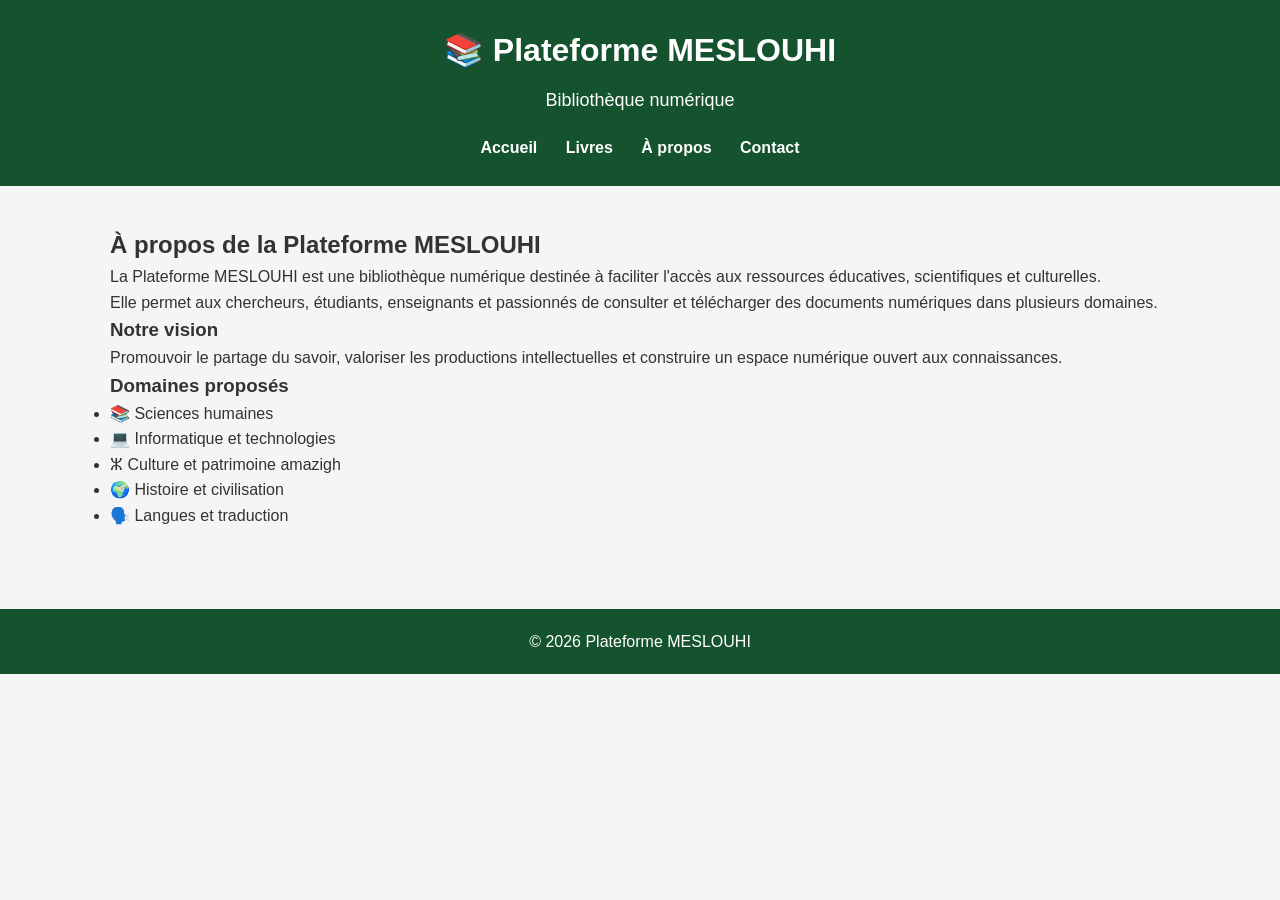
<file: apropos.html>
<!DOCTYPE html>
<html lang="fr">

<head>

    <meta charset="UTF-8">
    <meta name="viewport" content="width=device-width, initial-scale=1.0">

    <title>À propos - Plateforme MESLOUHI</title>

    <link rel="stylesheet" href="css/style.css">

</head>


<body>


<header>

    <h1>📚 Plateforme MESLOUHI</h1>

    <p>Bibliothèque numérique</p>


    <nav>

        <a href="index.html">Accueil</a>

        <a href="livres.html">Livres</a>

        <a href="apropos.html">À propos</a>

        <a href="contact.html">Contact</a>

    </nav>

</header>



<section class="about">


    <h2>À propos de la Plateforme MESLOUHI</h2>


    <p>
        La Plateforme MESLOUHI est une bibliothèque numérique
        destinée à faciliter l'accès aux ressources éducatives,
        scientifiques et culturelles.
    </p>


    <p>
        Elle permet aux chercheurs, étudiants, enseignants et
        passionnés de consulter et télécharger des documents
        numériques dans plusieurs domaines.
    </p>


    <h3>Notre vision</h3>


    <p>
        Promouvoir le partage du savoir, valoriser les productions
        intellectuelles et construire un espace numérique ouvert
        aux connaissances.
    </p>


    <h3>Domaines proposés</h3>


    <ul>

        <li>📚 Sciences humaines</li>

        <li>💻 Informatique et technologies</li>

        <li>ⵣ Culture et patrimoine amazigh</li>

        <li>🌍 Histoire et civilisation</li>

        <li>🗣️ Langues et traduction</li>

    </ul>


</section>



<footer>

    <p>
        © 2026 Plateforme MESLOUHI
    </p>

</footer>


</body>

</html>
</file>
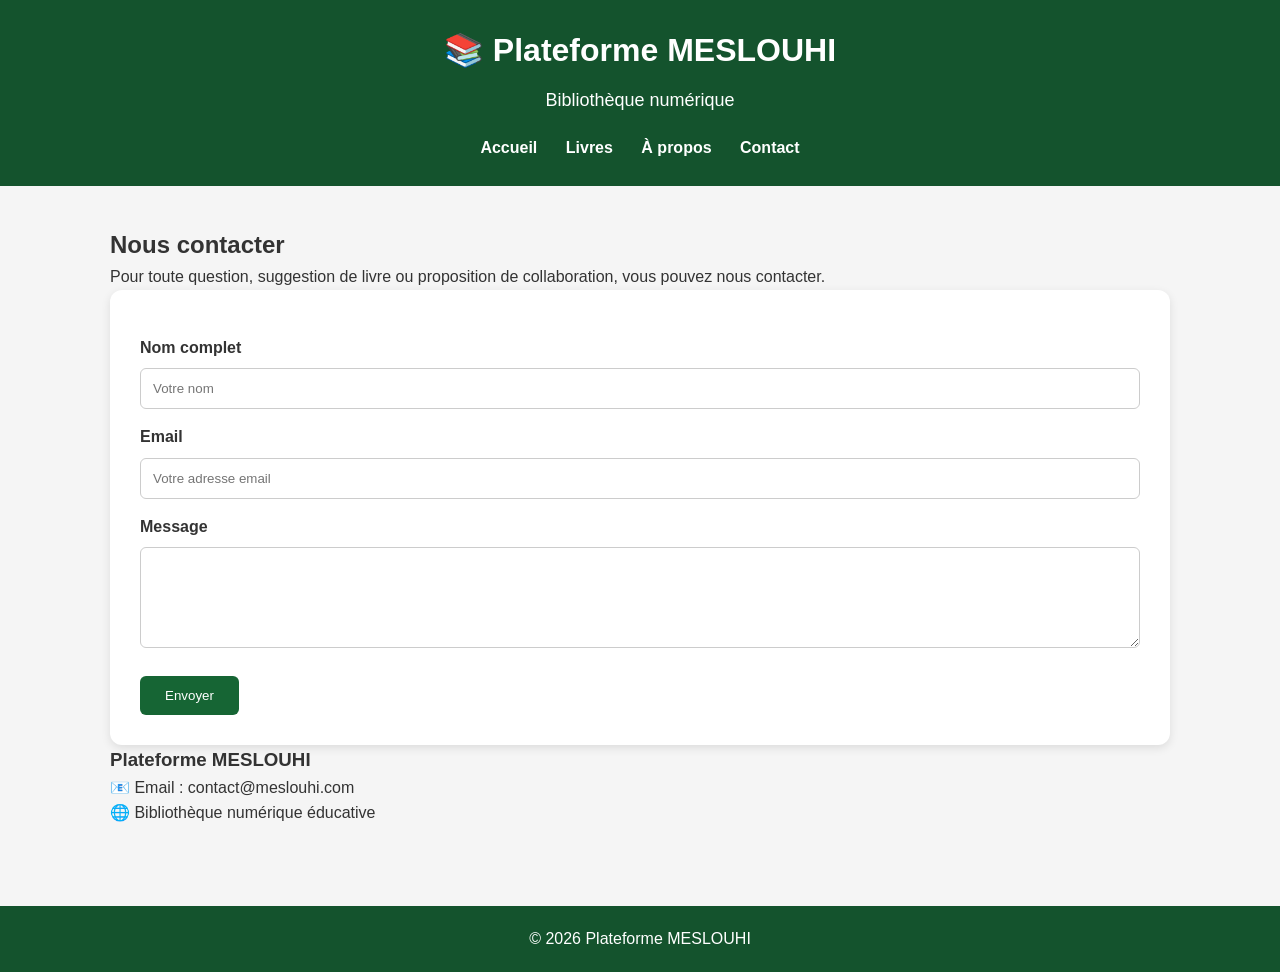
<file: contact.html>
<!DOCTYPE html>
<html lang="fr">

<head>

    <meta charset="UTF-8">
    <meta name="viewport" content="width=device-width, initial-scale=1.0">

    <title>Contact - Plateforme MESLOUHI</title>

    <link rel="stylesheet" href="css/style.css">

</head>


<body>


<header>

    <h1>📚 Plateforme MESLOUHI</h1>

    <p>Bibliothèque numérique</p>


    <nav>

        <a href="index.html">Accueil</a>

        <a href="livres.html">Livres</a>

        <a href="apropos.html">À propos</a>

        <a href="contact.html">Contact</a>

    </nav>

</header>



<section class="contact">


    <h2>Nous contacter</h2>


    <p>
        Pour toute question, suggestion de livre ou proposition
        de collaboration, vous pouvez nous contacter.
    </p>


    <form>


        <label for="nom">
            Nom complet
        </label>

        <input 
            type="text" 
            id="nom"
            placeholder="Votre nom"
        >



        <label for="email">
            Email
        </label>

        <input 
            type="email" 
            id="email"
            placeholder="Votre adresse email"
        >



        <label for="message">
            Message
        </label>

        <textarea 
            id="message"
            rows="5"
            placeholder="Votre message">
        </textarea>



        <button type="submit">
            Envoyer
        </button>


    </form>


    <div class="contact-info">

        <h3>Plateforme MESLOUHI</h3>

        <p>
            📧 Email : contact@meslouhi.com
        </p>

        <p>
            🌐 Bibliothèque numérique éducative
        </p>

    </div>


</section>



<footer>

    <p>
        © 2026 Plateforme MESLOUHI
    </p>

</footer>


</body>

</html>
</file>
<file: css/style.css>
/* =========================
   PLATEFORME MESLOUHI
   Design général
========================= */


* {
    margin: 0;
    padding: 0;
    box-sizing: border-box;
}


body {

    font-family: "Arial", sans-serif;

    background: #f5f5f5;

    color: #333;

    line-height: 1.6;

}



/* =========================
   HEADER
========================= */


header {

    background: #14532d;

    color: white;

    text-align: center;

    padding: 25px;

}


header h1 {

    font-size: 32px;

    margin-bottom: 10px;

}


header p {

    font-size: 18px;

}



/* Navigation */

nav {

    margin-top: 20px;

}


nav a {

    color: white;

    text-decoration: none;

    margin: 0 12px;

    font-weight: bold;

}


nav a:hover {

    text-decoration: underline;

}



/* =========================
   SECTION PRINCIPALE
========================= */


.hero {

    text-align: center;

    padding: 60px 20px;

    background: white;

}


.hero h2 {

    font-size: 36px;

    margin-bottom: 20px;

}



.hero p {

    max-width: 700px;

    margin: auto;

    font-size: 18px;

}



/* Bouton */

.btn {

    display: inline-block;

    margin-top: 25px;

    padding: 12px 25px;

    background: #166534;

    color: white;

    text-decoration: none;

    border-radius: 8px;

}


.btn:hover {

    background: #15803d;

}



/* =========================
   CARTES
========================= */


.categories,
.library,
.about,
.contact {

    padding: 40px 20px;

    max-width: 1100px;

    margin: auto;

}



.cards {

    display: grid;

    grid-template-columns: repeat(auto-fit, minmax(230px, 1fr));

    gap: 20px;

    margin-top: 30px;

}



.card {

    background: white;

    padding: 25px;

    border-radius: 12px;

    box-shadow: 0 3px 10px rgba(0,0,0,0.1);

}



.card h3 {

    margin-bottom: 10px;

    color: #166534;

}



/* =========================
   LIVRES
========================= */


#search {

    width: 100%;

    padding: 15px;

    margin: 25px 0;

    border-radius: 8px;

    border: 1px solid #ccc;

    font-size: 16px;

}



.book-card img {

    width: 120px;

    height: 160px;

    object-fit: cover;

}



.book-card a {

    display: inline-block;

    margin-top: 15px;

    background: #166534;

    color: white;

    padding: 10px;

    border-radius: 5px;

    text-decoration: none;

}



/* =========================
   FORMULAIRE CONTACT
========================= */


form {

    background: white;

    padding: 30px;

    border-radius: 12px;

    box-shadow: 0 3px 10px rgba(0,0,0,0.1);

}



label {

    display: block;

    margin-top: 15px;

    font-weight: bold;

}



input,
textarea {

    width: 100%;

    padding: 12px;

    margin-top: 8px;

    border: 1px solid #ccc;

    border-radius: 6px;

}



button {

    margin-top: 20px;

    padding: 12px 25px;

    background: #166534;

    color: white;

    border: none;

    border-radius: 6px;

    cursor: pointer;

}


button:hover {

    background: #15803d;

}



/* =========================
   FOOTER
========================= */


footer {

    background: #14532d;

    color: white;

    text-align: center;

    padding: 20px;

    margin-top: 40px;

}



/* =========================
   MOBILE
========================= */


@media(max-width:600px){

    header h1 {

        font-size: 24px;

    }


    nav a {

        display: block;

        margin: 10px;

    }

}
</file>
